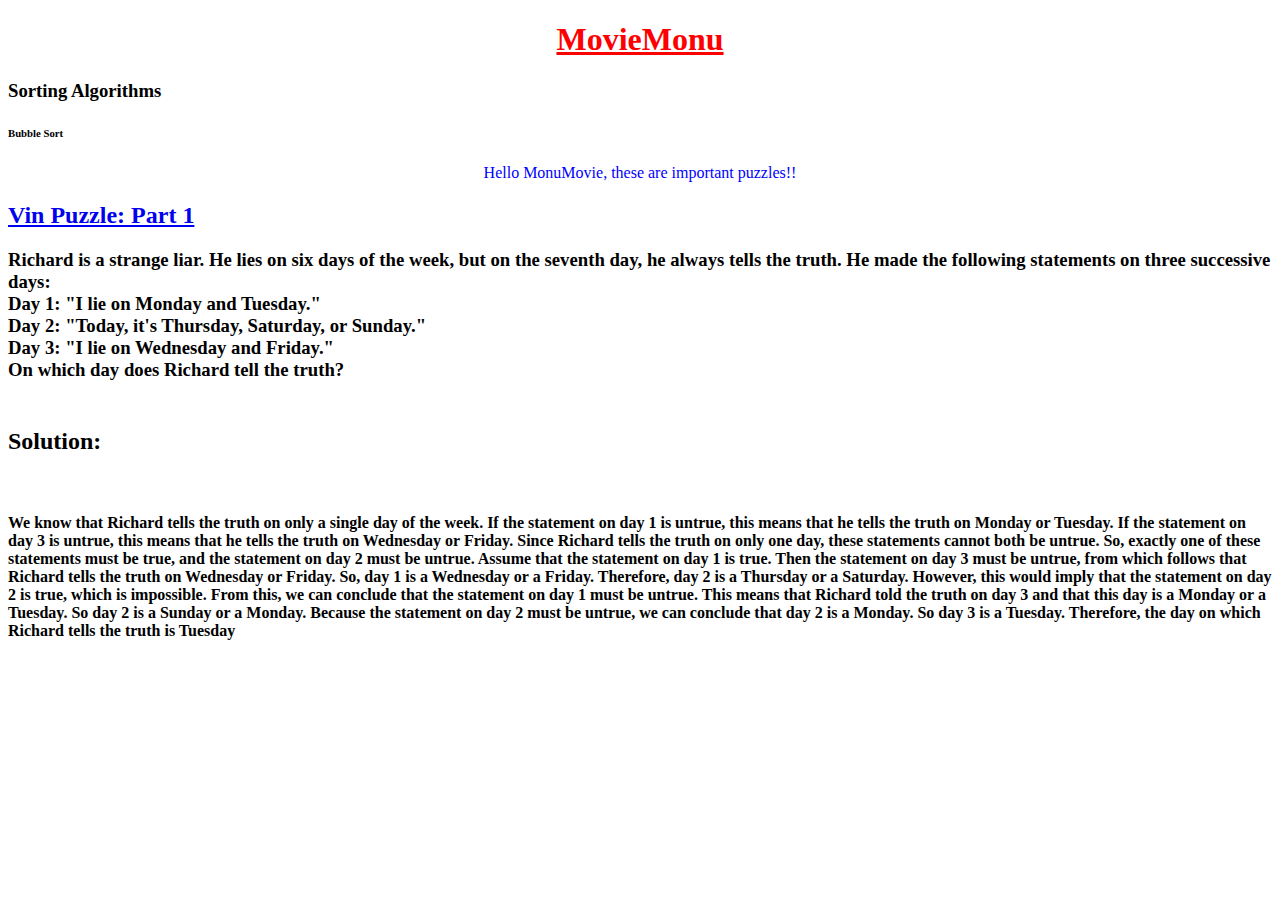
<file: WebContent/index.html>
<!DOCTYPE html>
<html ng-app="demoApp">
<head>
<meta charset="ISO-8859-1">
<script src="lib/angular.js"></script>
<script src="angulardemo.js"></script>
<link rel="stylesheet" type="text/css" href="Moviestyle.css">

<title>AngularDemoProject</title>
</head>
<body>
<div id ="1">
<h1 align="center"><u>MovieMonu</u></h1>
<h3>Sorting Algorithms</h3>
<h6>Bubble Sort</h6>


<div ng-controller="demoCtrl">
<p align="center">{{message}}</p>
</div>

</div>

<div dir="ltr" style="text-align: left;" trbidi="on">
<h2 style="text-align: left;">
<a href="http://www.coolinterview.com/interview/4518/">Vin Puzzle: Part 1</a></h2>
<h3 style="text-align: left;">
Richard is a strange liar. He lies on six days of the week, but on the seventh day, he always tells the truth. He made the following statements on three successive days:<br />Day 1: "I lie on Monday and Tuesday."<br />Day 2: "Today, it's Thursday, Saturday, or Sunday."<br />Day 3: "I lie on Wednesday and Friday."<br />On which day does Richard tell the truth? &nbsp; &nbsp;&nbsp;</h3>
<h2 style="text-align: left;">
<br />Solution:</h2>
<br />
<b></b><h4 style="text-align: left;">
We know that Richard tells the truth on only a single day of the week. If the statement on day 1 is untrue, this means that he tells the truth on Monday or Tuesday. If the statement on day 3 is untrue, this means that he tells the truth on Wednesday or Friday. Since Richard tells the truth on only one day, these statements cannot both be untrue. So, exactly one of these statements must be true, and the statement on day 2 must be untrue. Assume that the statement on day 1 is true. Then the statement on day 3 must be untrue, from which follows that Richard tells the truth on Wednesday or Friday. So, day 1 is a Wednesday or a Friday. Therefore, day 2 is a Thursday or a Saturday. However, this would imply that the statement on day 2 is true, which is impossible. From this, we can conclude that the statement on day 1 must be untrue. This means that Richard told the truth on day 3 and that this day is a Monday or a Tuesday. So day 2 is a Sunday or a Monday. Because the statement on day 2 must be untrue, we can conclude that day 2 is a Monday. So day 3 is a Tuesday. Therefore, the day on which Richard tells the truth is Tuesday&nbsp;&nbsp;</h4>
<br />
<br /></div>


</body>
</html>
</file>
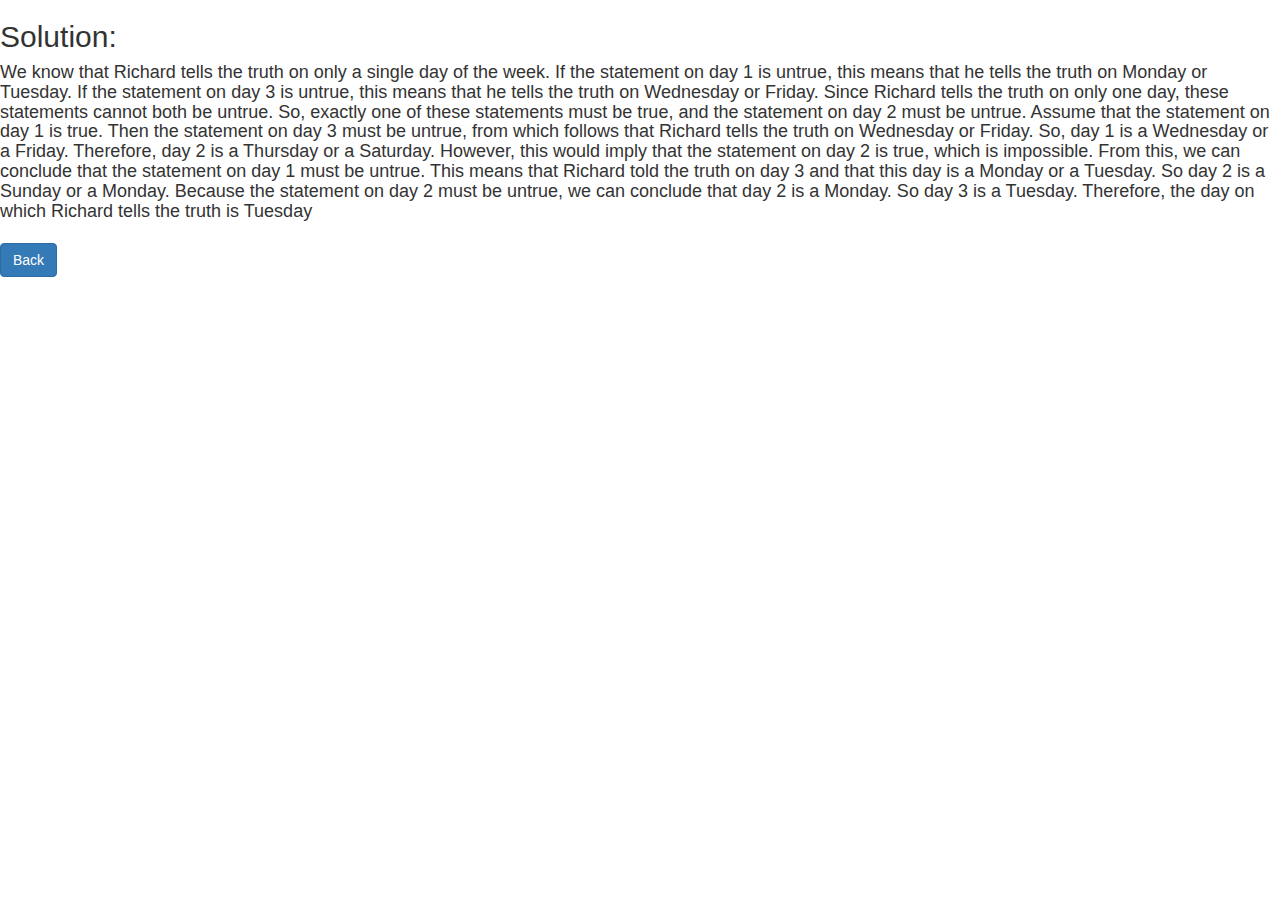
<file: WebContent/puzzles/puzzle1/SolutionPuzzle1.html>
<!DOCTYPE html>
<html>
<head>
<meta charset="ISO-8859-1">
<title>SolutionPuzzle1</title>
<link rel="stylesheet" href="https://maxcdn.bootstrapcdn.com/bootstrap/3.3.7/css/bootstrap.min.css">
  <script src="https://ajax.googleapis.com/ajax/libs/jquery/3.2.0/jquery.min.js"></script>
  <script src="https://maxcdn.bootstrapcdn.com/bootstrap/3.3.7/js/bootstrap.min.js"></script>
 
</head>
<body>
<div>
<h2 style="text-align: left;">
Solution:</h2>
</div>
<b></b><h4 style="text-align: left;">
We know that Richard tells the truth on only a single day of the week. If the statement on day 1 is untrue, this means that he tells the truth on Monday or Tuesday. If the statement on day 3 is untrue, this means that he tells the truth on Wednesday or Friday. Since Richard tells the truth on only one day, these statements cannot both be untrue. So, exactly one of these statements must be true, and the statement on day 2 must be untrue. Assume that the statement on day 1 is true. Then the statement on day 3 must be untrue, from which follows that Richard tells the truth on Wednesday or Friday. So, day 1 is a Wednesday or a Friday. Therefore, day 2 is a Thursday or a Saturday. However, this would imply that the statement on day 2 is true, which is impossible. From this, we can conclude that the statement on day 1 must be untrue. This means that Richard told the truth on day 3 and that this day is a Monday or a Tuesday. So day 2 is a Sunday or a Monday. Because the statement on day 2 must be untrue, we can conclude that day 2 is a Monday. So day 3 is a Tuesday. Therefore, the day on which Richard tells the truth is Tuesday&nbsp;&nbsp;</h4>

<h2 style="text-align: left;">
<a href="puzzle1.html"><button type="button" class="btn btn-primary">Back</button>
</a></h2>
</div>
</body>
</html>
</file>
<file: WebContent/Moviestyle.css>
p{
	color: blue;
}

h1{
	color:red;
	
}
</file>
